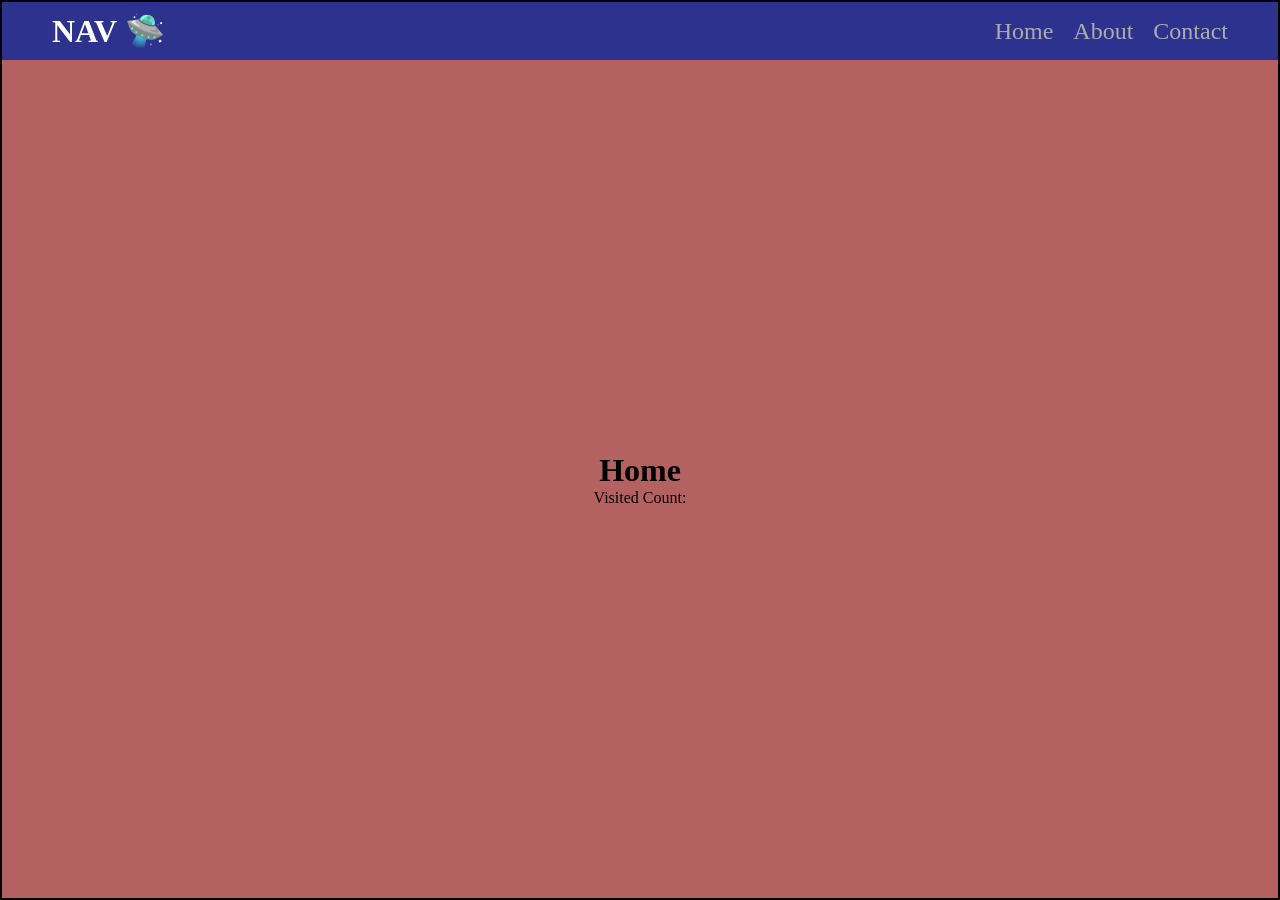
<file: views/index.html>
<!DOCTYPE html>
<html lang="en">

<head>
    <meta charset="UTF-8">
    <meta http-equiv="X-UA-Compatible" content="IE=edge">
    <meta name="viewport" content="width=device-width, initial-scale=1.0">
    <title>Home</title>
    <link rel="stylesheet" href="style.css">
</head>

<body>
    <div class="container">
        <div class="header">
            <h1 class="title"> NAV 🛸</h1>
            <div class="listContainer">
                <a href="/" class="listLink">Home</a>
                <a href="/about" class="listLink">About</a>
                <a href="/contact" class="listLink">Contact</a>
            </div>
        </div>
        <div class="mainContainer" style="background-color: rgb(180, 97, 97);">
            <h1>Home</h1>
            <p id="visited" >Visited Count:</p>
        </div>
    </div>
    <script src="main.js"> 
    </script>
</body>

</html>
</file>
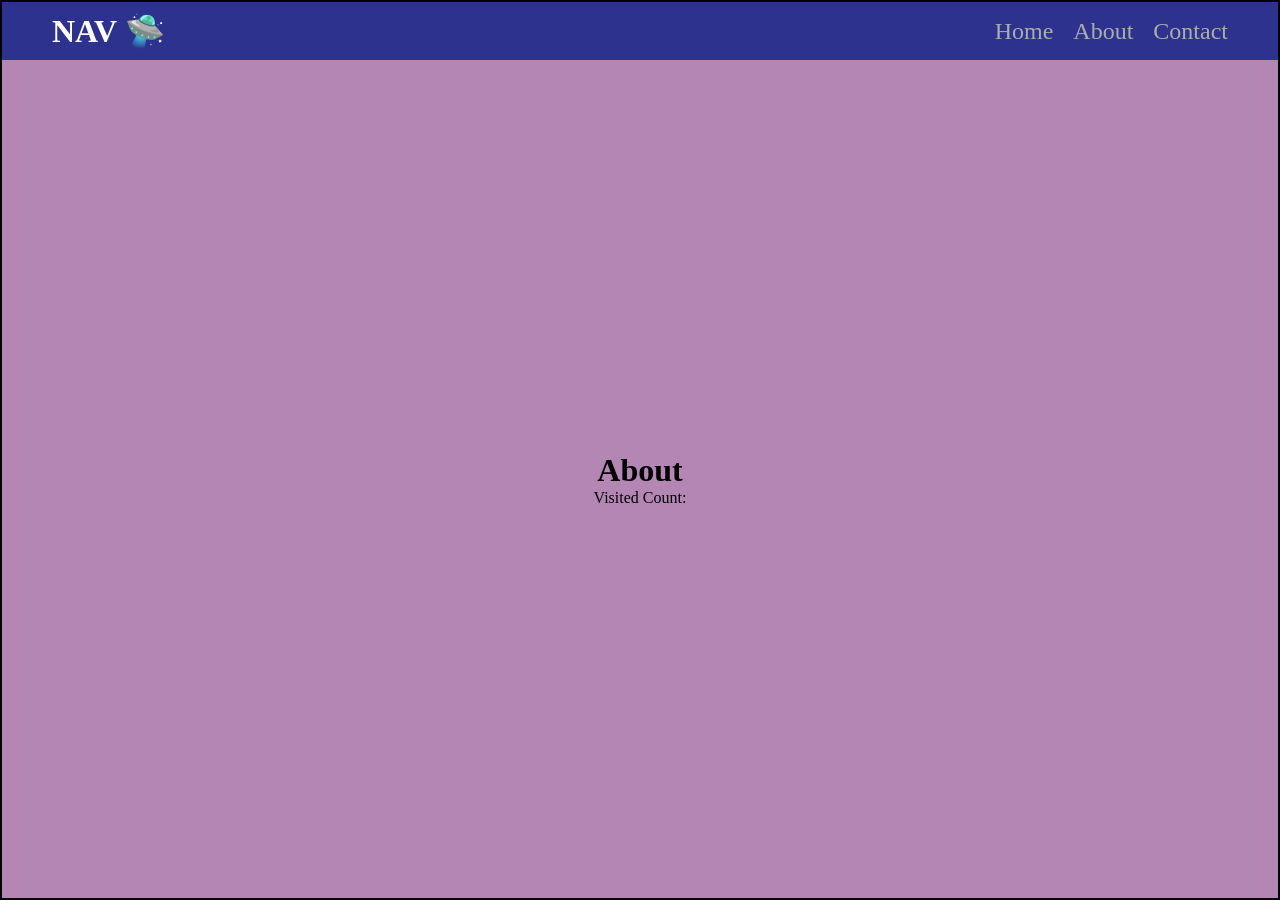
<file: views/about.html>
<!DOCTYPE html>
<html lang="en">

<head>
    <meta charset="UTF-8">
    <meta http-equiv="X-UA-Compatible" content="IE=edge">
    <meta name="viewport" content="width=device-width, initial-scale=1.0">
    <title>About</title>
    <link rel="stylesheet" href="./style.css">
</head>

<body>
    <div class="container">
        <div class="header">
            <h1 class="title"> NAV 🛸</h1>
            <div class="listContainer">
                <a href="/" class="listLink">Home</a>
                <a href="/about" class="listLink">About</a>
                <a href="/contact" class="listLink">Contact</a>
            </div>
        </div>
        <div class="mainContainer" style="background-color: rgb(180, 134, 180);">
            <h1>About</h1>
            <p id="visited" >Visited Count:</p>
        </div>
    </div>
    <script src="main.js"> 
    </script>
</body>

</html>
</file>
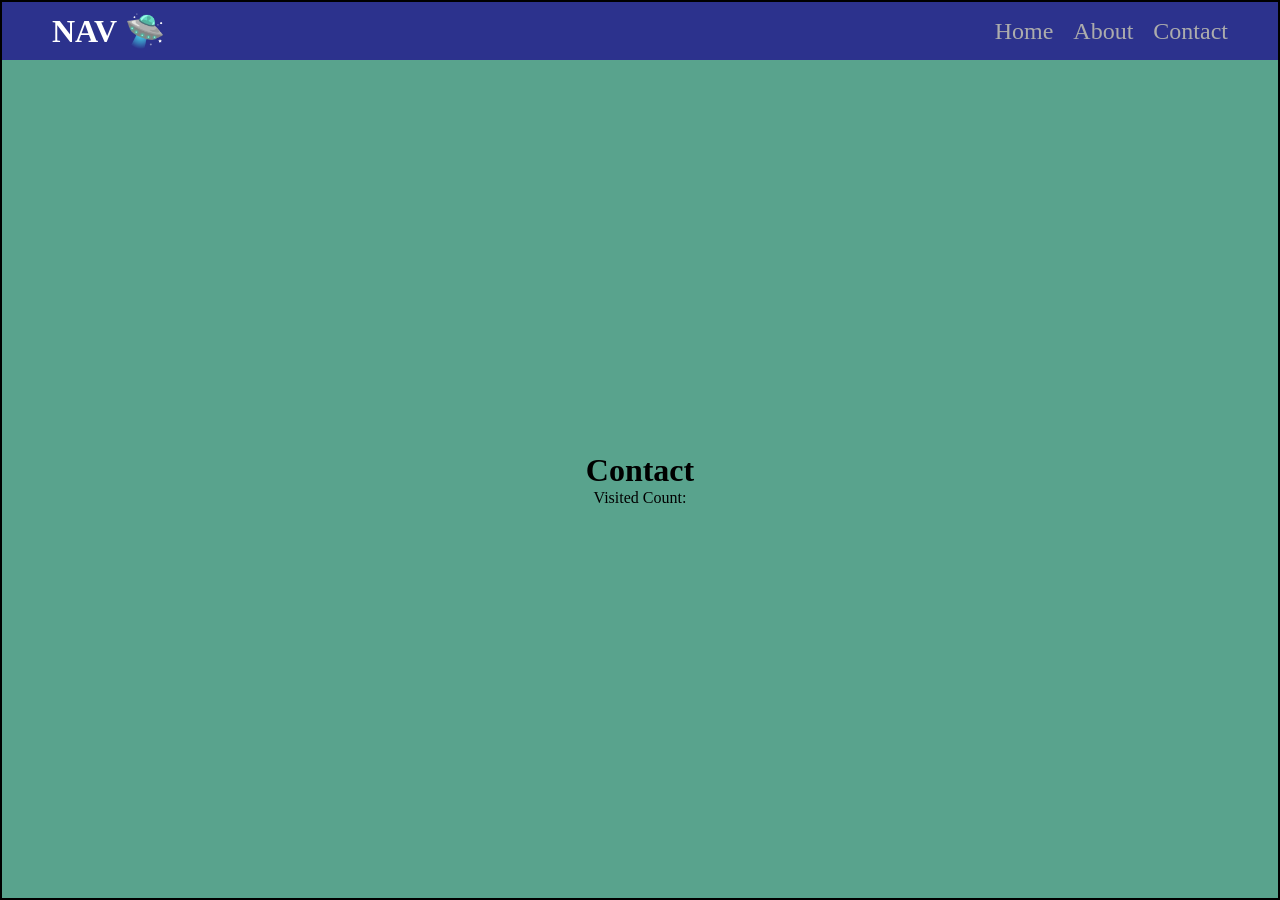
<file: views/contact.html>
<!DOCTYPE html>
<html lang="en">
<head>
    <meta charset="UTF-8">
    <meta http-equiv="X-UA-Compatible" content="IE=edge">
    <meta name="viewport" content="width=device-width, initial-scale=1.0">
    <link rel="stylesheet" href="style.css">
    <title>Contact</title>
</head>
<body>
    <div class="container">
        <div class="header">
            <h1 class="title"> NAV 🛸</h1>
            <div class="listContainer">
                <a href="/" class="listLink">Home</a>
                <a href="/about" class="listLink">About</a>
                <a href="/contact" class="listLink">Contact</a>
            </div>
        </div>
        <div class="mainContainer" style="background-color: rgb(89, 163, 141);">
            <h1>Contact</h1>
            <p id="visited" >Visited Count:</p>
        </div>
    </div>
    <script src="main.js"> 
    </script>
</body>
</html>
</file>
<file: views/style.css>
* {
    margin: 0;
    padding: 0;
    box-sizing: border-box;
}

.container {
    display: flex;
    flex-direction: column;
    flex-wrap: wrap;
    height: 100vh;
    width: 100vw;
    border: 2px solid black;
}

.header {
    display: flex;
    padding: 10px 50px;
    justify-content: space-between;
    align-items: center;
    background-color: rgb(44, 50, 141);
}

.listContainer {
    display: flex;
    gap: 20px;
}

.listLink {
    text-decoration: none;
    color: rgb(172, 172, 172);
    font-size: 24px;
    cursor: pointer;
}

.listLink:hover {
    color: white;
}

.title {
    color: white;
}

.mainContainer {
    flex: 1;
    display: flex;
    align-items: center;
    justify-content: center;
    flex-direction: column;
}
</file>
